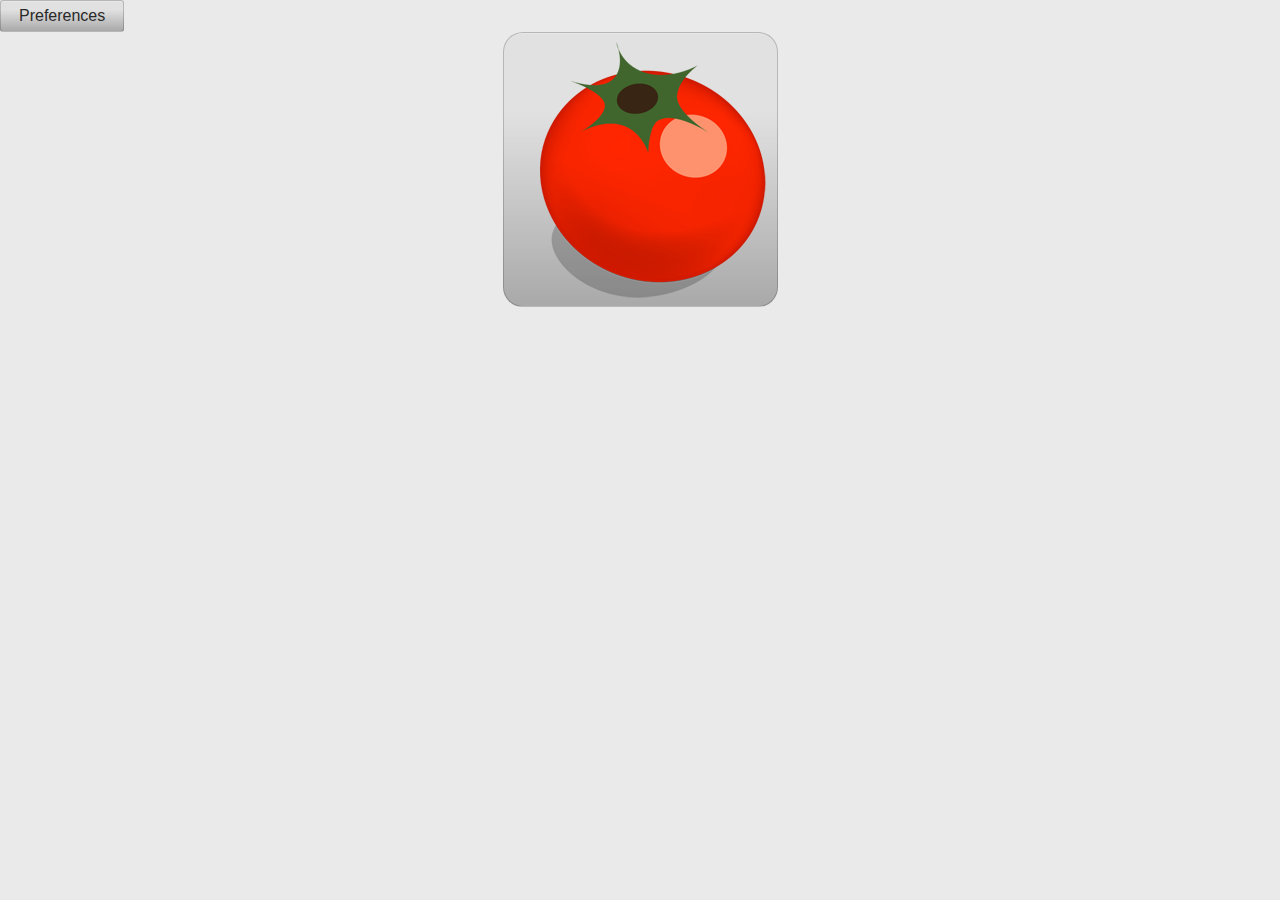
<file: index.html>
<!doctype html>
<html>
<head>
    <title>Mighty Tomato</title>
    <script src="enyo-2.0/enyo.js" type="text/javascript"></script>
    <link rel=stylesheet href="enyo-2.0/enyo.css">
    <script src="enyo-2.0/enyo.js" type="text/javascript"></script>
    <script src="package.js"></script>
</head>
<body>
<script type="text/javascript">
    var t = new MightyTomato;
    t.renderInto(document.body);
</script>
</body>
</html>
</file>
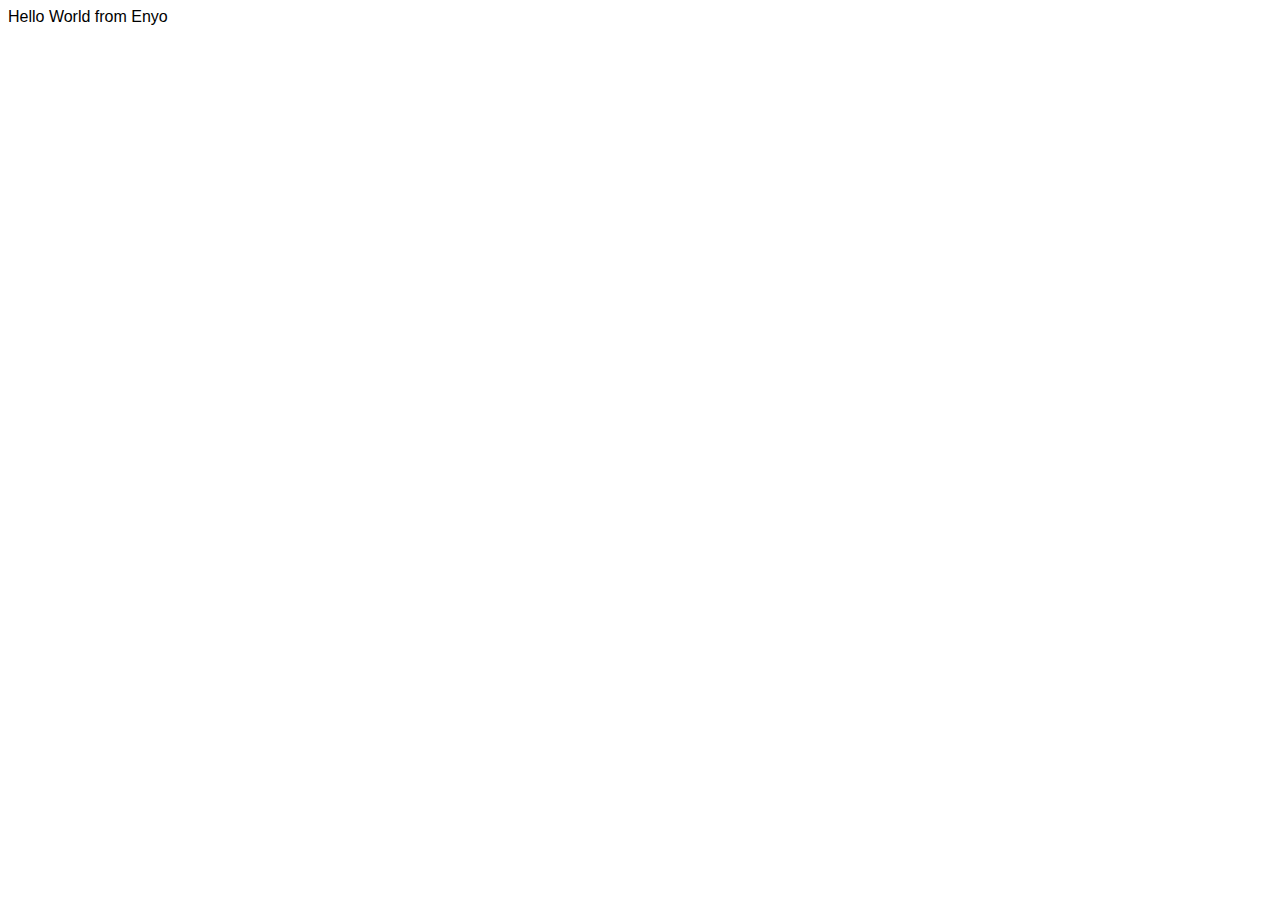
<file: enyo/examples/0 - Hello World/index.html>
<!doctype html>
<html>
<head>
	<title>Enyo</title>
	<!-- load from 'source' included with the enyo repository -->
	<script src="../../enyo.js" type="text/javascript"></script>
	<!-- to load from a build you include the build css and js files, e.g -->
	<!--
	<link href="../../../enyo-2.0/enyo.css" rel="stylesheet" type="text/css" />
	<script src="../../../enyo-2.0/enyo.js" type="text/javascript"></script>
	-->
</head>
<body>
	<script type="text/javascript">
		new enyo.Control({
			content: "Hello World from Enyo"
		}).write();
	</script>
</body>
</html>
</file>
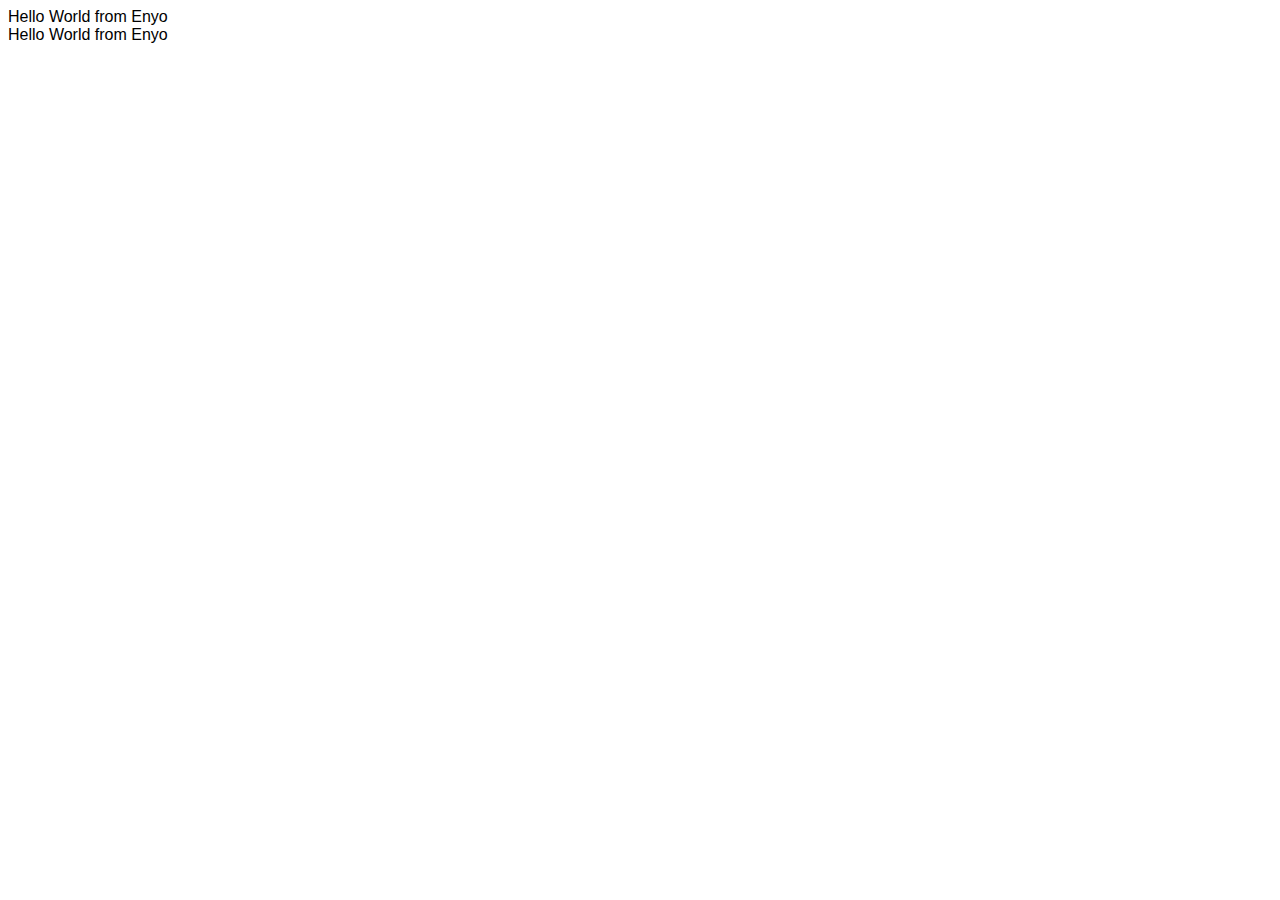
<file: enyo/examples/1 - Making a Kind/index.html>
<!doctype html>
<html>
<head>
	<title>Enyo</title>
	<!-- load from 'source' included with the enyo repository -->
	<script src="../../enyo.js" type="text/javascript"></script>
	<!-- to load from a build you include the build css and js files, e.g -->
	<!--
	<link href="../../../enyo-2.0/enyo.css" rel="stylesheet" type="text/css" />
	<script src="../../../enyo-2.0/enyo.js" type="text/javascript"></script>
	-->
	<script src="HelloWorld.js" type="text/javascript"></script>
</head>
<body>
	<script type="text/javascript">
		// our kind is reusable
		new HelloWorld().write();
		// use it again
		new HelloWorld().write();
	</script>
</body>
</html>
</file>
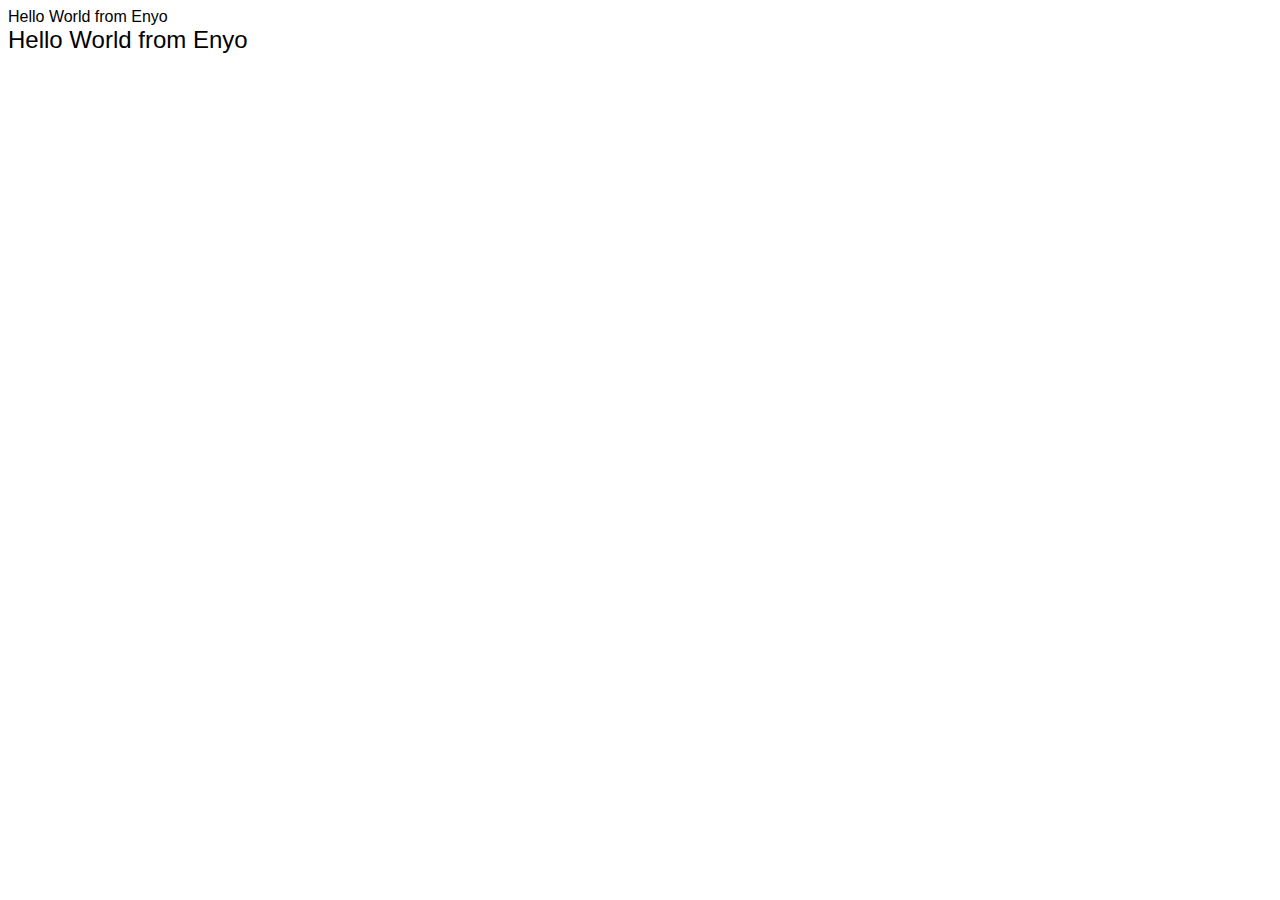
<file: enyo/examples/2 - Making a Package/index.html>
<!doctype html>
<html>
<head>
	<title>Enyo</title>
	<!-- load from 'source' included with the enyo repository -->
	<script src="../../enyo.js" type="text/javascript"></script>
	<!-- to load from a build you include the build css and js files, e.g -->
	<!--
	<link href="../../../enyo-2.0/enyo.css" rel="stylesheet" type="text/css" />
	<script src="../../../enyo-2.0/enyo.js" type="text/javascript"></script>
	-->
	<!-- load the source package -->
	<script src="source/package.js" type="text/javascript"></script>
</head>
<body>
	<script type="text/javascript">
		// our kind is reusable
		new HelloWorld().write();
		// use it again
		new HelloWorld({classes: "bigfont"}).write();
	</script>
</body>
</html>
</file>
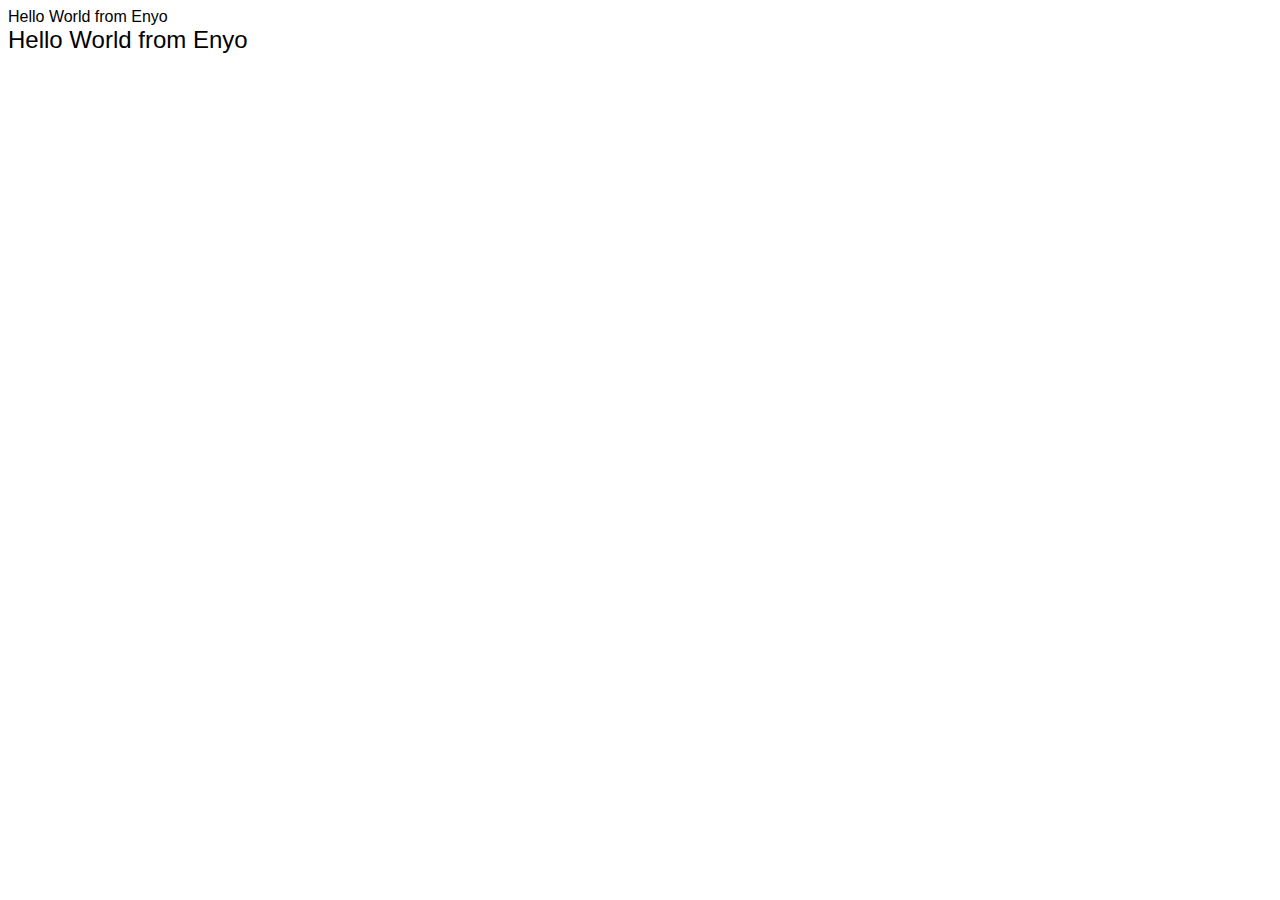
<file: enyo/examples/3 - Making Builds/index.html>
<!doctype html>
<html>
<head>
	<title>Enyo</title>
	<!-- load from 'source' included with the enyo repository -->
	<script src="../../enyo.js" type="text/javascript"></script>
	<!-- to load from a build you include the build css and js files, e.g -->
	<!--
	<link href="../../../enyo-2.0/enyo.css" rel="stylesheet" type="text/css" />
	<script src="../../../enyo-2.0/enyo.js" type="text/javascript"></script>
	-->
	<!-- load the source package.js -->
	<script src="source/package.js" type="text/javascript"></script>
</head>
<body>
	<script type="text/javascript">
		// our kind is reusable
		new HelloWorld().write();
		// use it again
		new HelloWorld({classes: "bigfont"}).write();
	</script>
</body>
</html>
</file>
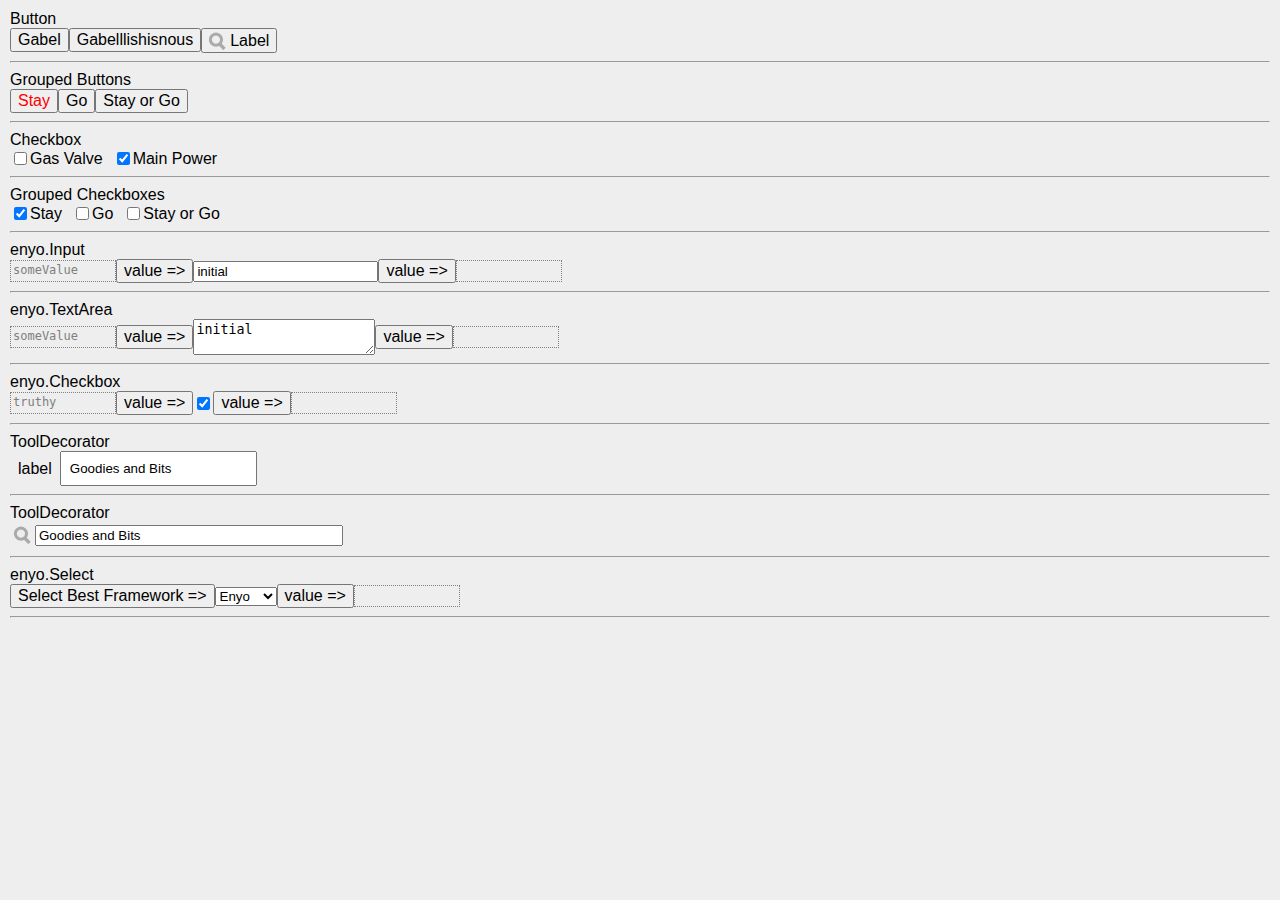
<file: enyo/examples/ui/index.html>
﻿<!doctype html>
<html>
	<head>
		<title>Enyo Ui Examples</title>
		<script src="../../enyo.js"></script>
		<style type="text/css">
			body {
				margin: 10px;
				height: auto;
				background-color: #eee;
			}
			.data {
				display: inline-block;
				height: 16px;
				min-width: 100px;
				padding: 2px;
				border: 1px dotted gray;
				background-color: #eee;
				color: gray;
				vertical-align: middle;
				font-size: 12px;
				font-family: Monospace;
			}
			label {
				margin-right: 10px;
			}
			label > * {
				vertical-align: middle;
			}
			button.active {
				color: red;
			}
		</style>
	</head>
	<body class="enyo-unselectable">
		<script>
			new enyo.Control({
				name: "UiExamples",
				classes: "enyo-children-middle",
				components: [
					{content: "Button"},
					{kind: "Button", content: "Gabel"},
					{kind: "Button", content: "Gabelllishisnous"},
					{kind: "Button", components: [
						{kind: "Image", src: "search.png", style: "padding-right: 4px;"},
						{content: "Label"}
					]},
					{tag: "hr"},
					//
					{content: "Grouped Buttons"},
					{kind: "Group", highlander: true, defaultKind: "Button", components: [
						{content: "Stay", active: true},
						{content: "Go"},
						{content: "Stay or Go"}
					]},
					{tag: "hr"},
					//
					{content: "Checkbox"},
					{tag: "label", components: [
						{kind: "Checkbox"},
						{tag: "span", content: "Gas Valve"}
					]},
					{tag: "label", components: [
						{kind: "Checkbox", checked: true},
						{tag: "span", content: "Main Power"}
					]},
					{tag: "hr"},
					//
					{content: "Grouped Checkboxes"},
					{kind: "Group", highlander: true, components: [
						{tag: "label", components: [
							{kind: "Checkbox", checked: true},
							{tag: "span", content: "Stay"}
						]},
						{tag: "label", components: [
							{kind: "Checkbox"},
							{tag: "span", content: "Go"}
						]},
						{tag: "label", components: [
							{kind: "Checkbox"},
							{tag: "span", content: "Stay or Go"}
						]}
					]},
					//
					{tag: "hr"},
					{content: "enyo.Input"},
					{tag: "span", name: "inputDefault", content: "someValue", classes: "data"},
					{tag: "button", content: "value =>", ontap: "setValueTap"},
					{kind: "Input", value: "initial"},
					{tag: "button", content: "value =>", ontap: "getValueTap"},
					{tag: "span", name: "value", content: "", classes: "data"},
					{tag: "hr"},
					//
					{content: "enyo.TextArea"},
					{tag: "span", name: "textAreaDefault", content: "someValue", classes: "data"},
					{tag: "button", content: "value =>", ontap: "setTextAreaTap"},
					{kind: "TextArea", rows: 2, value: "initial"},
					{tag: "button", content: "value =>", ontap: "getTextAreaTap"},
					{tag: "span", name: "textAreaValue", content: "", classes: "data"},
					{tag: "hr"},
					//
					{content: "enyo.Checkbox"},
					{tag: "span", name: "checkDefault", content: "truthy", classes: "data"},
					{tag: "button", content: "value =>", ontap: "setCheckValueTap"},
					{name: "valueCheckbox", kind: "Checkbox", checked: "true"},
					{tag: "button", content: "value =>", ontap: "getCheckValueTap"},
					{tag: "span", name: "checkValue", content: "", classes: "data"},
					{tag: "hr"},
					//
					{content: "ToolDecorator"},
					{kind: "ToolDecorator", components: [
						{content: "label", style: "padding: 8px;"},
						{kind: "Input", value: "Goodies and Bits", style: "padding: 8px;"}
					]},
					{tag: "hr"},
					//
					{content: "ToolDecorator"},
					{kind: "ToolDecorator", components: [
						{tag: "img", src: "search.png", style: "padding: 4px;"},
						{kind: "Input", value: "Goodies and Bits", style: "width: 300px;"}
					]},
					{tag: "hr"},
					//
					{content: "enyo.Select"},
					{kind: "Button", ontap: "selectEnyo", content: "Select Best Framework =>"},
					{kind: "Select", components: [
						{value: "enyo", content: "Enyo"},
						{value: "mojo", content: "Mojo"},
						{value: "dojo", content: "Dojo"},
						{value: "jquery", content: "jQuery"}
					]},
					{kind: "Button", content: "value =>", ontap: "getSelectedValue"},
					{tag: "span", name: "selectValue", content: "", classes: "data"},
					{tag: "hr"}
				],
				//
				getValueTap: function() {
					this.$.value.setContent(this.$.input.getValue());
				},
				setValueTap: function() {
					this.$.input.setValue(this.$.inputDefault.getContent());
				},
				//
				getTextAreaTap: function() {
					this.$.textAreaValue.setContent(this.$.textArea.getValue());
				},
				setTextAreaTap: function() {
					this.$.textArea.setValue(this.$.textAreaDefault.getContent());
				},
				//
				getCheckValueTap: function(inSender) {
					this.$.checkValue.setContent(this.$.valueCheckbox.getValue());
				},
				setCheckValueTap: function(inSender) {
					this.$.valueCheckbox.setValue(this.$.checkDefault.getContent());
				},
				selectEnyo: function() {
					this.$.select.setSelected(0);
				},
				getSelectedValue: function() {
					this.$.selectValue.setContent(this.$.select.getValue() + ", index: " + this.$.select.getSelected());
				}
			}).write();
		</script>
	</body>
</html>
</file>
<file: enyo-2.0/enyo.css>
/* ../source/dom/dom.css */

/* things we always want */
body {
	-webkit-overflow-scrolling: touch;
	font-family: 'Helvetica Neue', 'Nimbus Sans L', Arial, sans-serif;
}

/* for apps */
.enyo-document-fit {
	margin: 0;
	height: 100%;
	/* note: giving html overflow: auto is odd and was only ever done to avoid duplication
		however, android 4.04 sometimes does not hide nodes when their display is set to none
		if document is overflow auto.
	*/
	position: relative;
}

.enyo-body-fit {
	margin: 0;
	height: 100%;
	/* helps prevent ios page scroll */
	overflow: auto;
	position: relative;
}

/* reset */

button {
	font-size: inherit;
	font-family: inherit;
}

/* user selection */

.enyo-unselectable {
	cursor: default;
	-webkit-user-select: none;
	-moz-user-select: -moz-none;
	user-select: none;
}

.enyo-unselectable::selection, .enyo-unselectable ::selection {
	color: transparent;
}

.enyo-selectable {
	cursor: auto;
	-webkit-user-select: text;
	-moz-user-select: text;
	user-select: text;
}

.enyo-selectable::selection, .enyo-selectable ::selection {
	background: #3297FD;
	color: #FFF;
}

/* layout */

body .enyo-fit {
	position: absolute;
	left: 0;
	top: 0;
	right: 0;
	bottom: 0;
}

.enyo-clip {
	overflow: hidden;
}

.enyo-border-box {
	-webkit-box-sizing: border-box;
	-moz-box-sizing: border-box;
	box-sizing: border-box;
}

/* compositing */

.enyo-composite {
	-webkit-transform: translateZ(0);
	-moz-transform: translateZ(0);
	-ms-transform: translateZ(0);
	-o-transform: translateZ(0);
	transform: translateZ(0);
}


/* ../source/touch/Thumb.css */

.enyo-thumb {
	position: absolute;
	-moz-box-sizing: border-box;
	box-sizing: border-box;
	border-radius: 4px;
	background: #333;
	border: 1px solid #666;
	opacity: 0.75;
	z-index: 1;
}

.enyo-vthumb {
	top: 0;
	right: 2px;
	width: 4px;
}

.enyo-hthumb {
	left: 0;
	bottom: 2px;
	height: 4px;
}


/* ../source/touch/Scroller.css */

.enyo-scroller {
	position: relative;
}

.enyo-fit.enyo-scroller {
	position: absolute;
}

.enyo-touch-scroller {
	overflow: hidden;
}

.enyo-touch-strategy-container {
	overflow: hidden;
}

.enyo-scrollee-fit {
	height: 100%;
}

/* ../source/ui/ui.css */

.enyo-inline, .enyo-tool-decorator {
	display: inline-block;
}

.enyo-children-inline > *, .enyo-tool-decorator > * {
	display: inline-block;
}

.enyo-children-middle > *, .enyo-tool-decorator > * {
	vertical-align: middle;
}

.enyo-positioned {
	position: relative;
}

.enyo-fill {
	position: relative;
	width: 100%;
	height: 100%;
}

.enyo-popup {
	position: absolute;
	z-index: 10;
}
</file>
